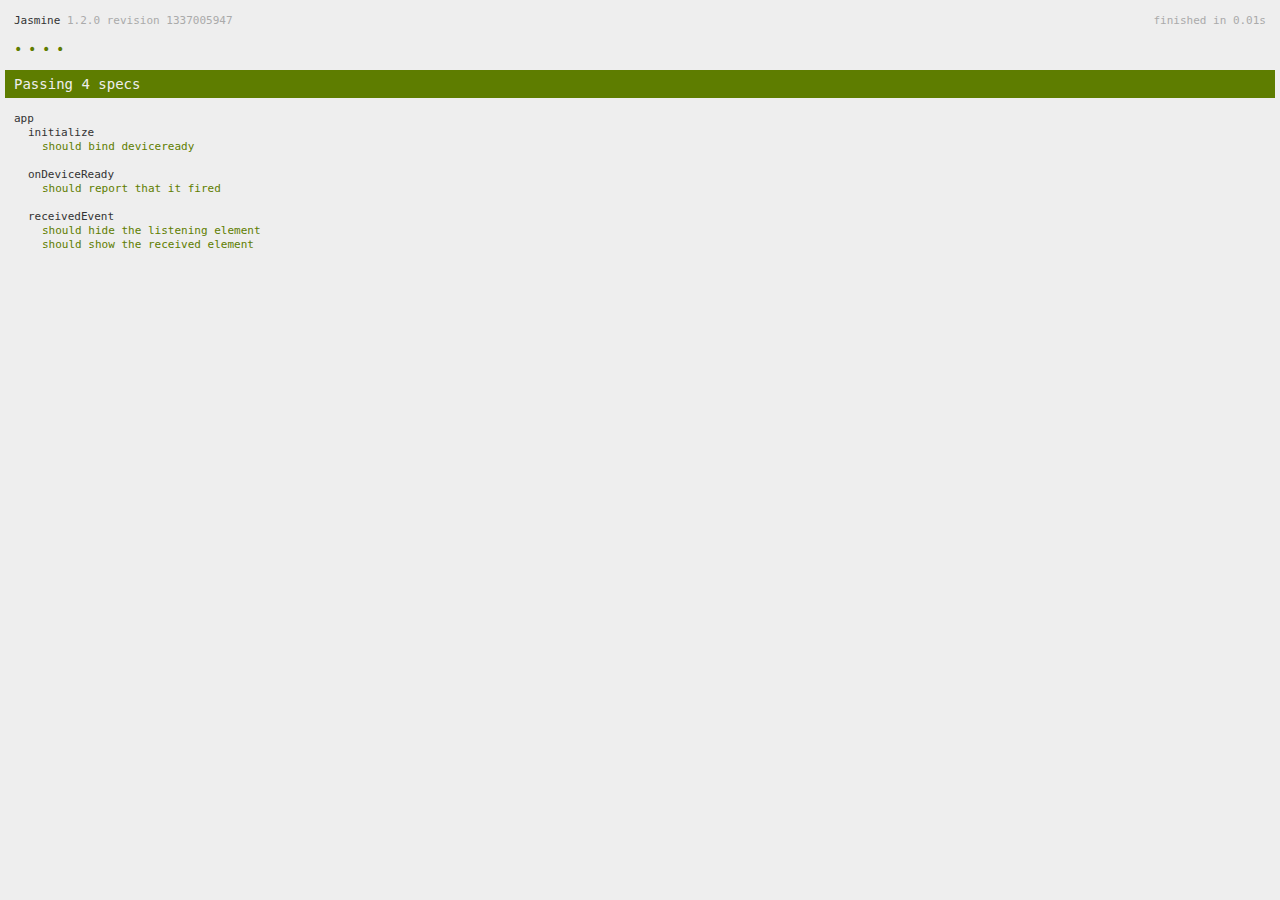
<file: spec.html>
<!DOCTYPE html>
<!--
    Licensed to the Apache Software Foundation (ASF) under one
    or more contributor license agreements.  See the NOTICE file
    distributed with this work for additional information
    regarding copyright ownership.  The ASF licenses this file
    to you under the Apache License, Version 2.0 (the
    "License"); you may not use this file except in compliance
    with the License.  You may obtain a copy of the License at

    http://www.apache.org/licenses/LICENSE-2.0

    Unless required by applicable law or agreed to in writing,
    software distributed under the License is distributed on an
    "AS IS" BASIS, WITHOUT WARRANTIES OR CONDITIONS OF ANY
     KIND, either express or implied.  See the License for the
    specific language governing permissions and limitations
    under the License.
-->
<html>
    <head>
        <title>Jasmine Spec Runner</title>

        <!-- jasmine source -->
        <link rel="shortcut icon" type="image/png" href="spec/lib/jasmine-1.2.0/jasmine_favicon.png">
        <link rel="stylesheet" type="text/css" href="spec/lib/jasmine-1.2.0/jasmine.css">
        <script type="text/javascript" src="spec/lib/jasmine-1.2.0/jasmine.js"></script>
        <script type="text/javascript" src="spec/lib/jasmine-1.2.0/jasmine-html.js"></script>

        <!-- include source files here... -->
        <script type="text/javascript" src="js/index.js"></script>

        <!-- include spec files here... -->
        <script type="text/javascript" src="spec/helper.js"></script>
        <script type="text/javascript" src="spec/index.js"></script>

        <script type="text/javascript">
            (function() {
                var jasmineEnv = jasmine.getEnv();
                jasmineEnv.updateInterval = 1000;

                var htmlReporter = new jasmine.HtmlReporter();

                jasmineEnv.addReporter(htmlReporter);

                jasmineEnv.specFilter = function(spec) {
                    return htmlReporter.specFilter(spec);
                };

                var currentWindowOnload = window.onload;

                window.onload = function() {
                    if (currentWindowOnload) {
                        currentWindowOnload();
                    }
                    execJasmine();
                };

                function execJasmine() {
                    jasmineEnv.execute();
                }
            })();
        </script>
    </head>
    <body>
        <div id="stage" style="display:none;"></div>
    </body>
</html>
</file>
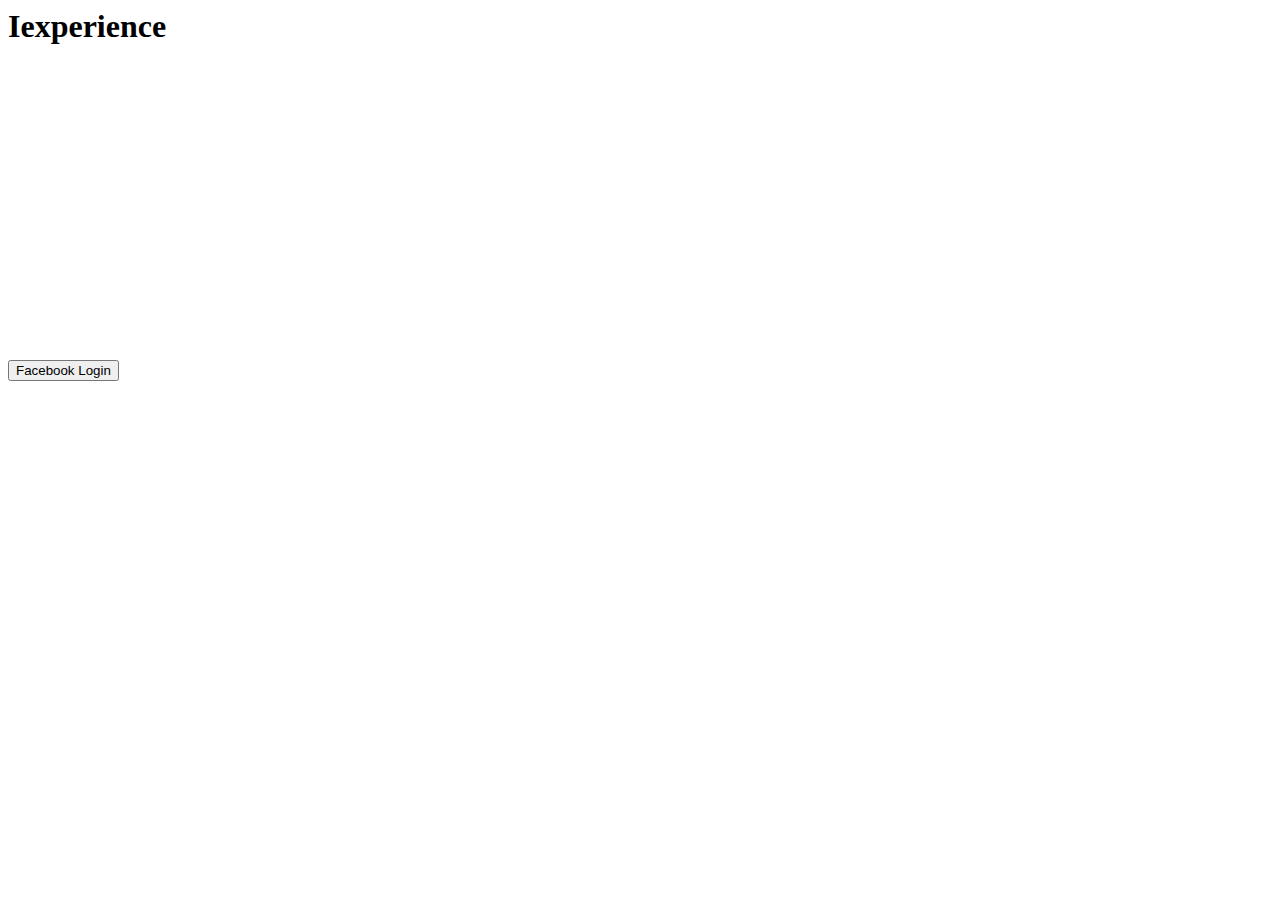
<file: tpl/fblogin.html>
<html>
<head>

</head>
<body>
<div data-role="header" data-theme="f"  >
    
    <h1>Iexperience</h1>
    
</div>

<div class="center-wrapper" style="width:100%; top:40%;position:absolute; margin:0 auto;">

<button class="login" data-theme="a">Facebook Login</button>

</div>
</body>
</html>
</file>
<file: spec/lib/jasmine-1.2.0/jasmine.css>
body { background-color: #eeeeee; padding: 0; margin: 5px; overflow-y: scroll; }

#HTMLReporter { font-size: 11px; font-family: Monaco, "Lucida Console", monospace; line-height: 14px; color: #333333; }
#HTMLReporter a { text-decoration: none; }
#HTMLReporter a:hover { text-decoration: underline; }
#HTMLReporter p, #HTMLReporter h1, #HTMLReporter h2, #HTMLReporter h3, #HTMLReporter h4, #HTMLReporter h5, #HTMLReporter h6 { margin: 0; line-height: 14px; }
#HTMLReporter .banner, #HTMLReporter .symbolSummary, #HTMLReporter .summary, #HTMLReporter .resultMessage, #HTMLReporter .specDetail .description, #HTMLReporter .alert .bar, #HTMLReporter .stackTrace { padding-left: 9px; padding-right: 9px; }
#HTMLReporter #jasmine_content { position: fixed; right: 100%; }
#HTMLReporter .version { color: #aaaaaa; }
#HTMLReporter .banner { margin-top: 14px; }
#HTMLReporter .duration { color: #aaaaaa; float: right; }
#HTMLReporter .symbolSummary { overflow: hidden; *zoom: 1; margin: 14px 0; }
#HTMLReporter .symbolSummary li { display: block; float: left; height: 7px; width: 14px; margin-bottom: 7px; font-size: 16px; }
#HTMLReporter .symbolSummary li.passed { font-size: 14px; }
#HTMLReporter .symbolSummary li.passed:before { color: #5e7d00; content: "\02022"; }
#HTMLReporter .symbolSummary li.failed { line-height: 9px; }
#HTMLReporter .symbolSummary li.failed:before { color: #b03911; content: "x"; font-weight: bold; margin-left: -1px; }
#HTMLReporter .symbolSummary li.skipped { font-size: 14px; }
#HTMLReporter .symbolSummary li.skipped:before { color: #bababa; content: "\02022"; }
#HTMLReporter .symbolSummary li.pending { line-height: 11px; }
#HTMLReporter .symbolSummary li.pending:before { color: #aaaaaa; content: "-"; }
#HTMLReporter .bar { line-height: 28px; font-size: 14px; display: block; color: #eee; }
#HTMLReporter .runningAlert { background-color: #666666; }
#HTMLReporter .skippedAlert { background-color: #aaaaaa; }
#HTMLReporter .skippedAlert:first-child { background-color: #333333; }
#HTMLReporter .skippedAlert:hover { text-decoration: none; color: white; text-decoration: underline; }
#HTMLReporter .passingAlert { background-color: #a6b779; }
#HTMLReporter .passingAlert:first-child { background-color: #5e7d00; }
#HTMLReporter .failingAlert { background-color: #cf867e; }
#HTMLReporter .failingAlert:first-child { background-color: #b03911; }
#HTMLReporter .results { margin-top: 14px; }
#HTMLReporter #details { display: none; }
#HTMLReporter .resultsMenu, #HTMLReporter .resultsMenu a { background-color: #fff; color: #333333; }
#HTMLReporter.showDetails .summaryMenuItem { font-weight: normal; text-decoration: inherit; }
#HTMLReporter.showDetails .summaryMenuItem:hover { text-decoration: underline; }
#HTMLReporter.showDetails .detailsMenuItem { font-weight: bold; text-decoration: underline; }
#HTMLReporter.showDetails .summary { display: none; }
#HTMLReporter.showDetails #details { display: block; }
#HTMLReporter .summaryMenuItem { font-weight: bold; text-decoration: underline; }
#HTMLReporter .summary { margin-top: 14px; }
#HTMLReporter .summary .suite .suite, #HTMLReporter .summary .specSummary { margin-left: 14px; }
#HTMLReporter .summary .specSummary.passed a { color: #5e7d00; }
#HTMLReporter .summary .specSummary.failed a { color: #b03911; }
#HTMLReporter .description + .suite { margin-top: 0; }
#HTMLReporter .suite { margin-top: 14px; }
#HTMLReporter .suite a { color: #333333; }
#HTMLReporter #details .specDetail { margin-bottom: 28px; }
#HTMLReporter #details .specDetail .description { display: block; color: white; background-color: #b03911; }
#HTMLReporter .resultMessage { padding-top: 14px; color: #333333; }
#HTMLReporter .resultMessage span.result { display: block; }
#HTMLReporter .stackTrace { margin: 5px 0 0 0; max-height: 224px; overflow: auto; line-height: 18px; color: #666666; border: 1px solid #ddd; background: white; white-space: pre; }

#TrivialReporter { padding: 8px 13px; position: absolute; top: 0; bottom: 0; left: 0; right: 0; overflow-y: scroll; background-color: white; font-family: "Helvetica Neue Light", "Lucida Grande", "Calibri", "Arial", sans-serif; /*.resultMessage {*/ /*white-space: pre;*/ /*}*/ }
#TrivialReporter a:visited, #TrivialReporter a { color: #303; }
#TrivialReporter a:hover, #TrivialReporter a:active { color: blue; }
#TrivialReporter .run_spec { float: right; padding-right: 5px; font-size: .8em; text-decoration: none; }
#TrivialReporter .banner { color: #303; background-color: #fef; padding: 5px; }
#TrivialReporter .logo { float: left; font-size: 1.1em; padding-left: 5px; }
#TrivialReporter .logo .version { font-size: .6em; padding-left: 1em; }
#TrivialReporter .runner.running { background-color: yellow; }
#TrivialReporter .options { text-align: right; font-size: .8em; }
#TrivialReporter .suite { border: 1px outset gray; margin: 5px 0; padding-left: 1em; }
#TrivialReporter .suite .suite { margin: 5px; }
#TrivialReporter .suite.passed { background-color: #dfd; }
#TrivialReporter .suite.failed { background-color: #fdd; }
#TrivialReporter .spec { margin: 5px; padding-left: 1em; clear: both; }
#TrivialReporter .spec.failed, #TrivialReporter .spec.passed, #TrivialReporter .spec.skipped { padding-bottom: 5px; border: 1px solid gray; }
#TrivialReporter .spec.failed { background-color: #fbb; border-color: red; }
#TrivialReporter .spec.passed { background-color: #bfb; border-color: green; }
#TrivialReporter .spec.skipped { background-color: #bbb; }
#TrivialReporter .messages { border-left: 1px dashed gray; padding-left: 1em; padding-right: 1em; }
#TrivialReporter .passed { background-color: #cfc; display: none; }
#TrivialReporter .failed { background-color: #fbb; }
#TrivialReporter .skipped { color: #777; background-color: #eee; display: none; }
#TrivialReporter .resultMessage span.result { display: block; line-height: 2em; color: black; }
#TrivialReporter .resultMessage .mismatch { color: black; }
#TrivialReporter .stackTrace { white-space: pre; font-size: .8em; margin-left: 10px; max-height: 5em; overflow: auto; border: 1px inset red; padding: 1em; background: #eef; }
#TrivialReporter .finished-at { padding-left: 1em; font-size: .6em; }
#TrivialReporter.show-passed .passed, #TrivialReporter.show-skipped .skipped { display: block; }
#TrivialReporter #jasmine_content { position: fixed; right: 100%; }
#TrivialReporter .runner { border: 1px solid gray; display: block; margin: 5px 0; padding: 2px 0 2px 10px; }
</file>
